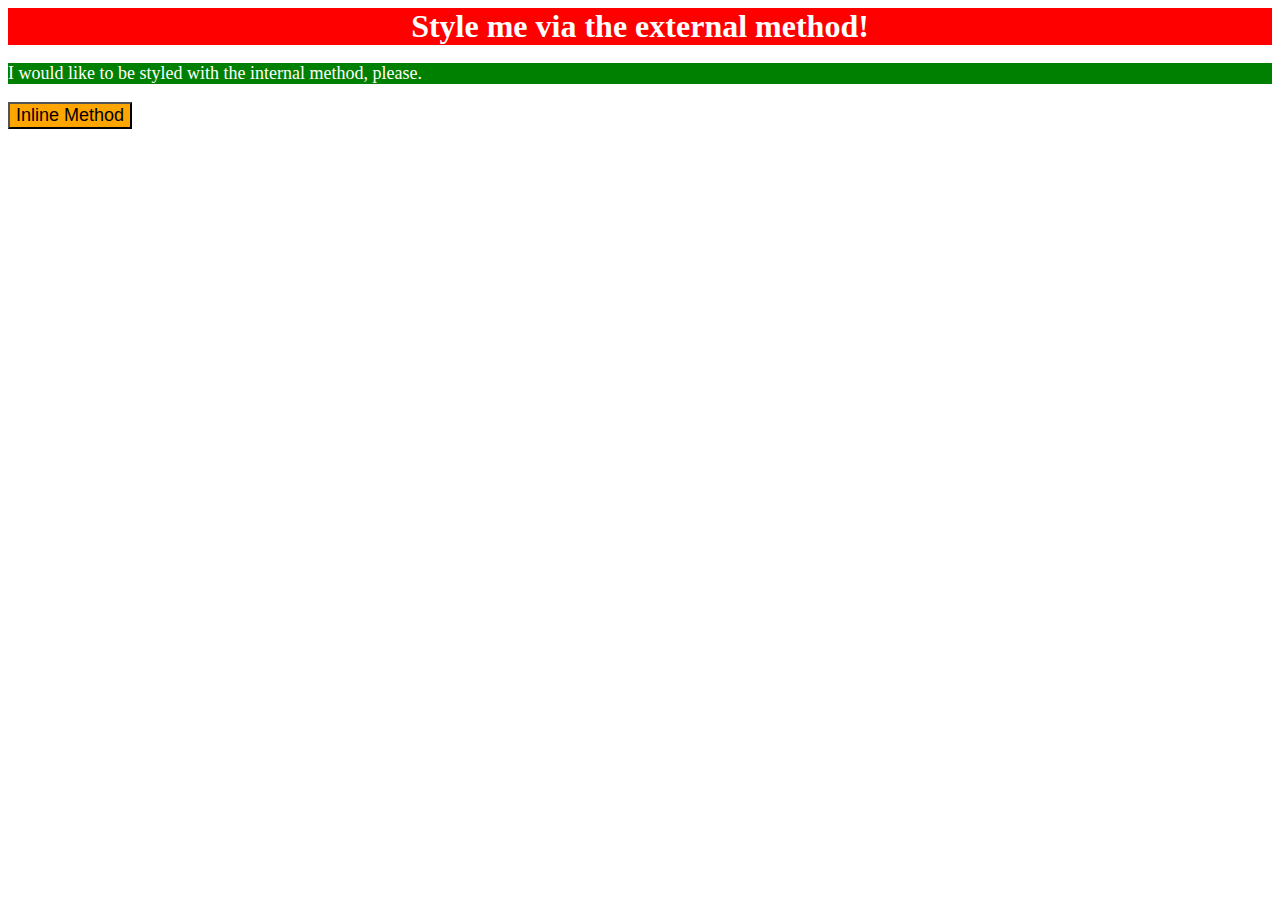
<file: foundations/01-css-methods/index.html>
<!DOCTYPE html>
<html lang="en">
  <head>
    <style> 
    p {color: white; background-color: green; font-size: 18px;}
    </style>
    <link rel="stylesheet" href="style.css">
    <meta charset="UTF-8">
    <meta http-equiv="X-UA-Compatible" content="IE=edge">
    <meta name="viewport" content="width=device-width, initial-scale=1.0">
    <title>Methods for Adding CSS</title>
  </head>
  <body>
    <div>Style me via the external method!</div>
    <p>I would like to be styled with the internal method, please.</p> 
    <button style="background-color: orange; font-size: 18px;">Inline Method</button>
  </body>
</html>
</file>
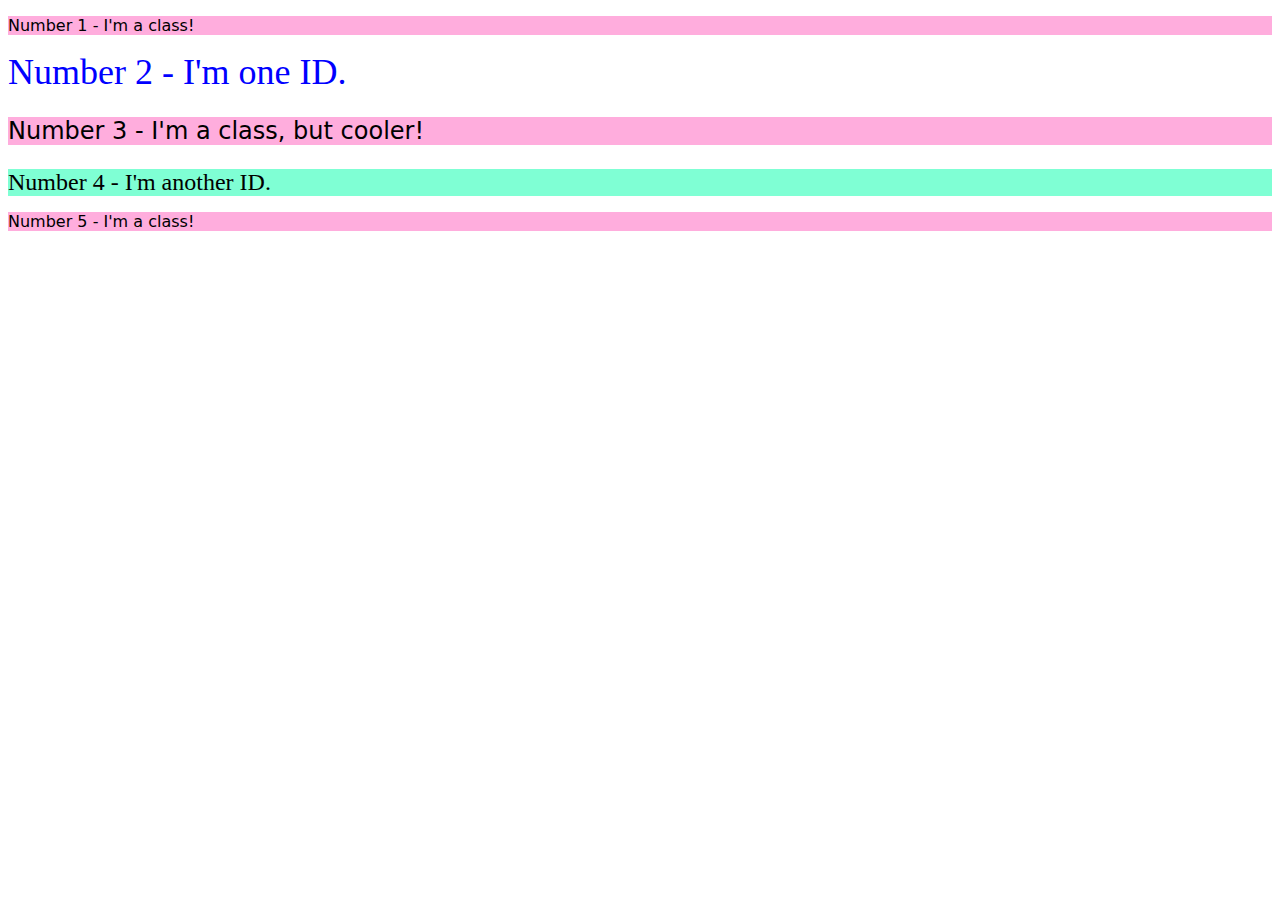
<file: foundations/02-class-id-selectors/index.html>
<!DOCTYPE html>
<html lang="en">
  <head>
    <meta charset="UTF-8">
    <meta http-equiv="X-UA-Compatible" content="IE=edge">
    <meta name="viewport" content="width=device-width, initial-scale=1.0">
    <title>Class and ID Selectors</title>
    <link rel="stylesheet" href="style.css">
  </head>
  <body>
    <p class="odd">Number 1 - I'm a class!</p>
    <div id ="blue">Number 2 - I'm one ID.</div>
    <p class="odd original">Number 3 - I'm a class, but cooler!</p>
    <div id = "four">Number 4 - I'm another ID.</div>
    <p class ="odd">Number 5 - I'm a class!</p>
  </body>
</html>
</file>
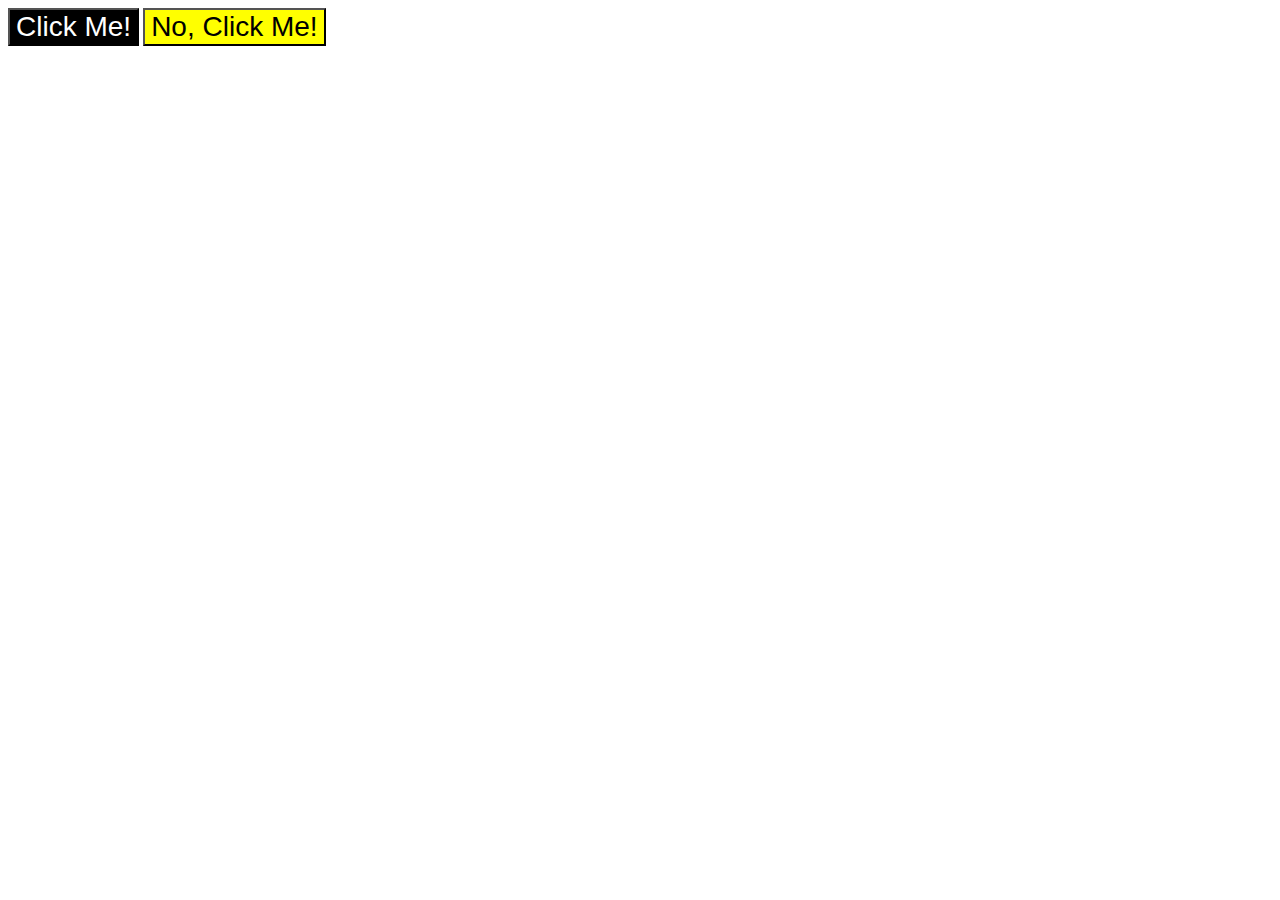
<file: foundations/03-grouping-selectors/index.html>
<!DOCTYPE html>
<html lang="en">
  <head>
    <meta charset="UTF-8">
    <meta http-equiv="X-UA-Compatible" content="IE=edge">
    <meta name="viewport" content="width=device-width, initial-scale=1.0">
    <title>Grouping Selectors</title>
    <link rel="stylesheet" href="style.css">
  </head>
  <body>
    <button class="bubble bath">Click Me!</button>
    <button class="bubble shower">No, Click Me!</button>
  </body>
</html>
</file>
<file: foundations/01-css-methods/style.css>
div {background-color: red;
    font-size: 32px;
    text-align: center;
    font-weight: bold;
    color: white;
    }
</file>
<file: foundations/02-class-id-selectors/style.css>
.odd{background-color: hsl(325, 100%, 84%);
    font-family: Verdana, DejaVu Sans, sans-serif;
}

#blue{color:#0000ff; font-size: 36px;}

.original{font-size: 24px;}

#four{font-size: 24px; font: weight 700px;background-color: #7fffd4;}
</file>
<file: foundations/03-grouping-selectors/style.css>
.bubble{
    font-size: 28px;
    font-family: Helvetica, 'Times New Roman', sans-serif;
    
}

.bath{ background-color: black;
    color: white;
}

.shower{background-color: yellow;}
</file>
